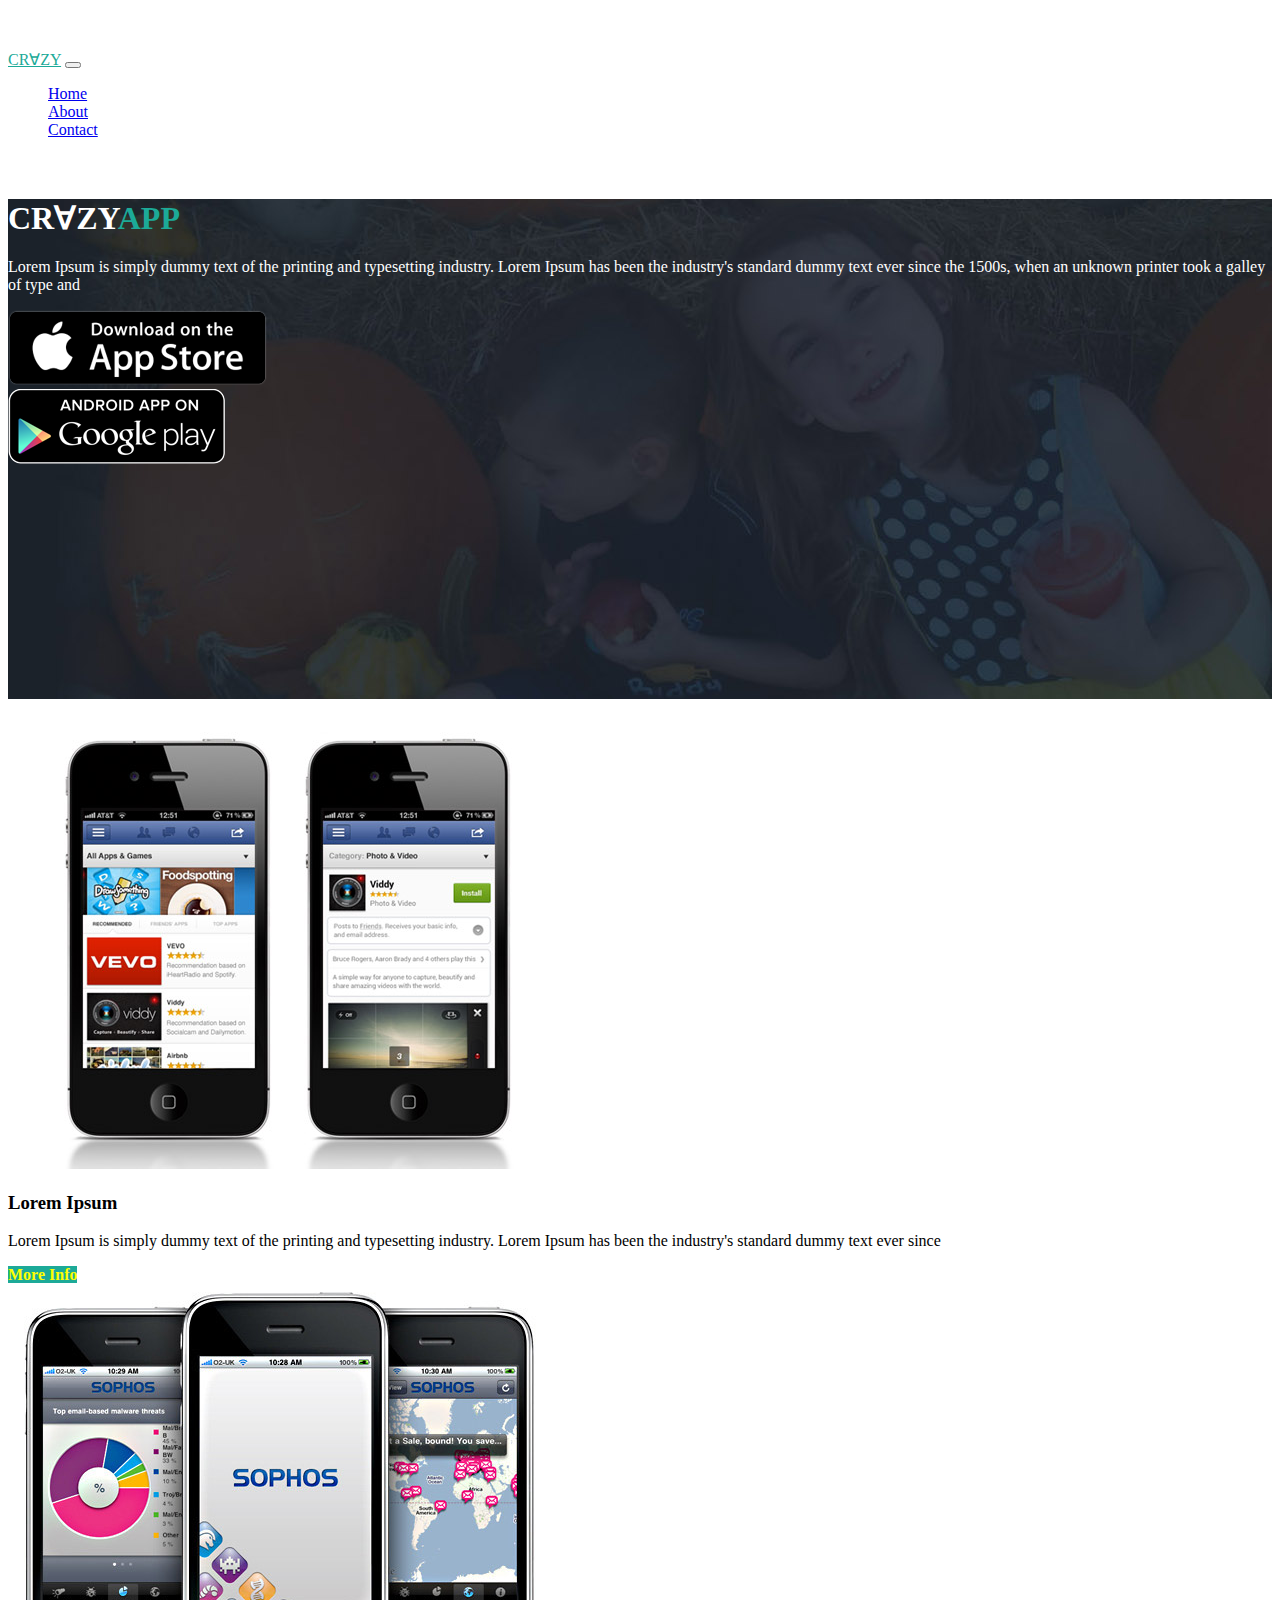
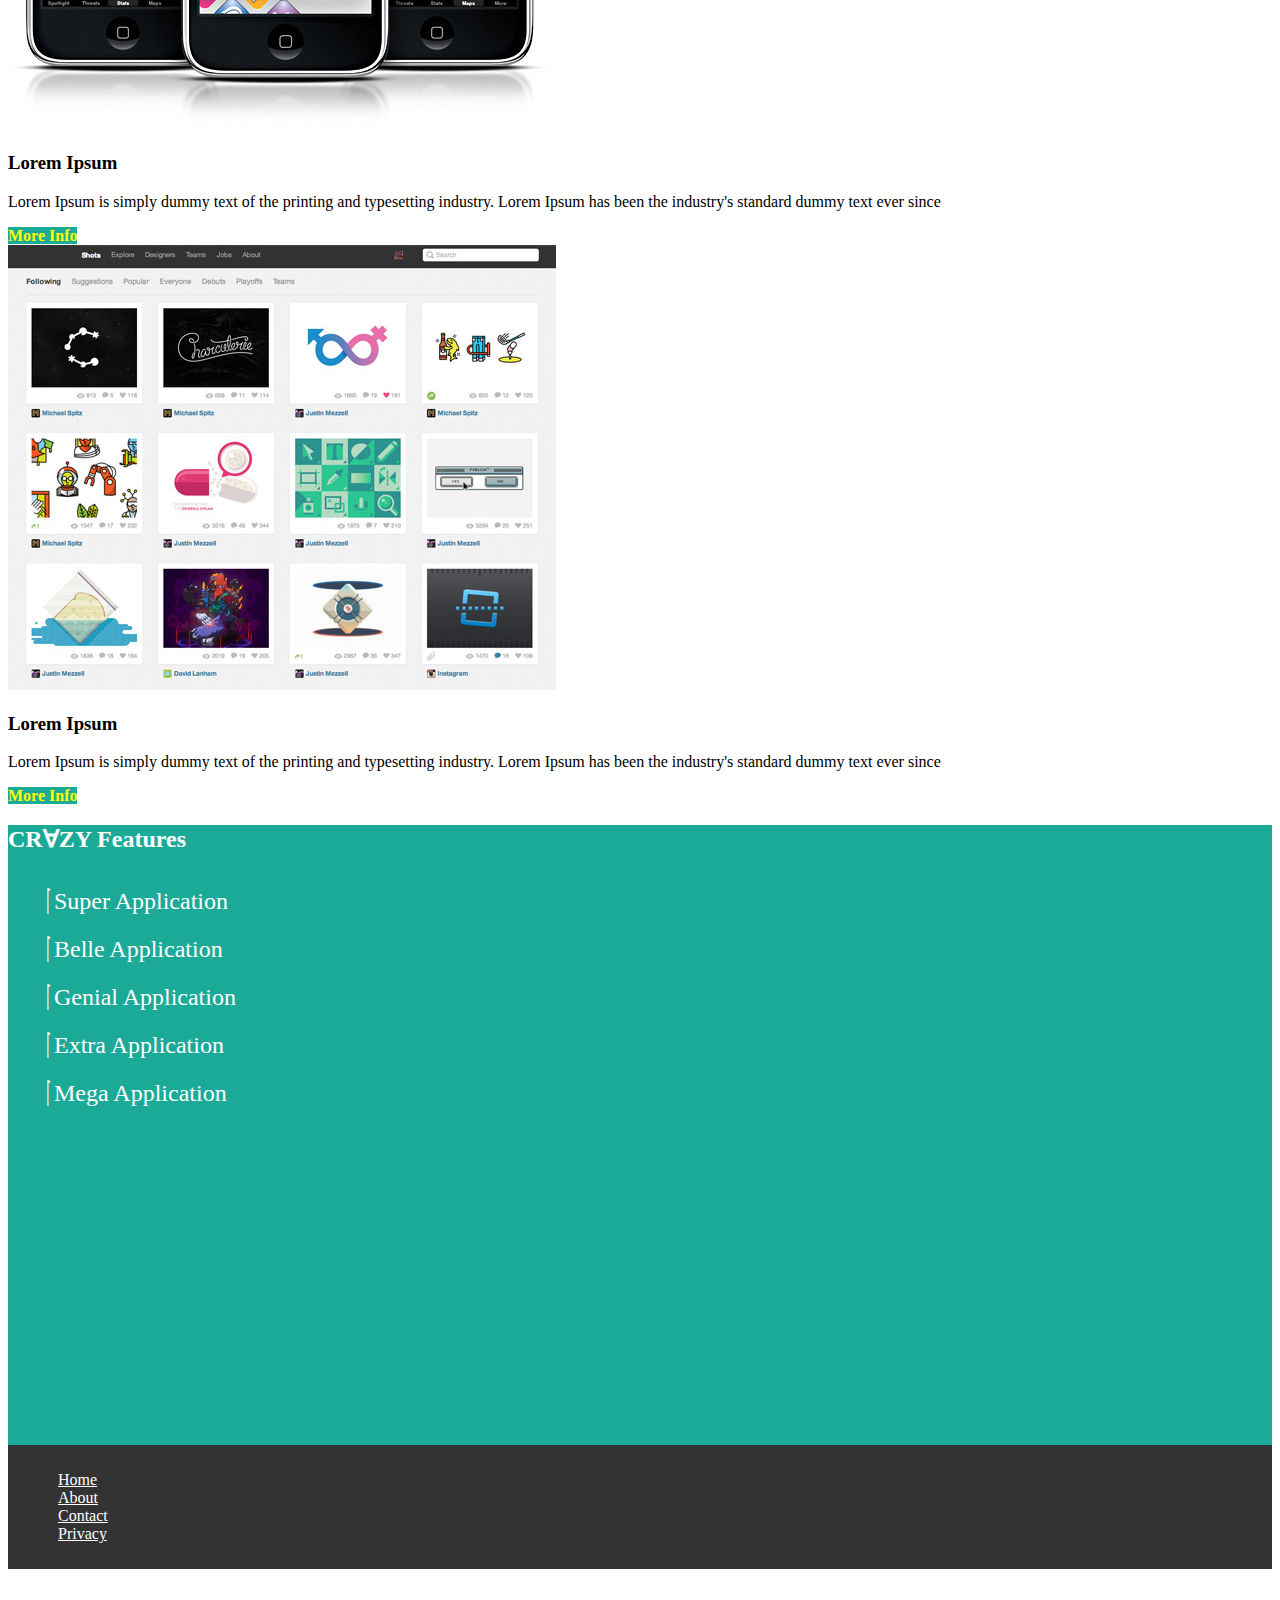
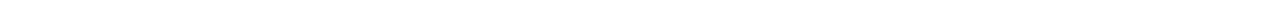
<file: index.html>
<!doctype html>
<html lang="en">
  <head>
    <!-- Required meta tags -->
    <meta charset="utf-8">
    <meta name="viewport" content="width=device-width, initial-scale=1, shrink-to-fit=no">
     <link rel="stylesheet"
  href="https://cdnjs.cloudflare.com/ajax/libs/animate.css/3.5.2/animate.min.css">
    <link rel="stylesheet" href="https://use.fontawesome.com/releases/v5.0.13/css/all.css" integrity="sha384-DNOHZ68U8hZfKXOrtjWvjxusGo9WQnrNx2sqG0tfsghAvtVlRW3tvkXWZh58N9jp" crossorigin="anonymous">
   <!-- Bootstrap CSS -->
    <link rel="stylesheet" href="https://stackpath.bootstrapcdn.com/bootstrap/4.1.1/css/bootstrap.min.css" integrity="sha384-WskhaSGFgHYWDcbwN70/dfYBj47jz9qbsMId/iRN3ewGhXQFZCSftd1LZCfmhktB" crossorigin="anonymous">
    <link href="https://stackpath.bootstrapcdn.com/font-awesome/4.7.0/css/font-awesome.min.css" rel="stylesheet" integrity="sha384-wvfXpqpZZVQGK6TAh5PVlGOfQNHSoD2xbE+QkPxCAFlNEevoEH3Sl0sibVcOQVnN" crossorigin="anonymous">
    <link rel="stylesheet" type="text/css" href="style.css">
    <title>Hello, world!</title>
  </head>
  <body>
 	<nav class="navbar navbar-expand-md navbar-light fixed-top bg-light">
        <a class="navbar-brand colorGreen" href="#">CR&forall;ZY</a>
        <button class="navbar-toggler" type="button" data-toggle="collapse" data-target="#navbarCollapse" aria-controls="navbarCollapse" aria-expanded="false" aria-label="Toggle navigation">
          <span class="navbar-toggler-icon"></span>
        </button>
        <div class="collapse navbar-collapse" id="navbarCollapse">
          <ul class="navbar-nav mr-auto">
            <li class="nav-item active">
              <a class="nav-link" href="index.html">Home <span class="sr-only">(current)</span></a>
            </li>
            <li class="nav-item">
              <a class="nav-link" href="about.html">About</a>
            </li>
            <li class="nav-item">
              <a class="nav-link " href="contact.html">Contact</a>
            </li>
          </ul>
        </div>
      </nav>
      <div class="jumbotron">
        <div class="container">
          <div class="row">
            <div class="col-md-6">
              <h1>CR&forall;ZY<span class="colorGreen">APP</span></h1>
              <p class="mb-5">
                  Lorem Ipsum is simply dummy text of the printing and typesetting industry. Lorem Ipsum has been the industry's standard dummy text ever since the 1500s, when an unknown printer took a galley of type and 
             </p>
             <div class="row">
                <div id="image1 " class="col-sm-6">
                  <img class="animated infinite bounce" src="img/icon_app_store.png">
                </div>
                <div id="image2" class="col-sm-6">
                  <img src="img/icon_google_play.png">
                </div>
             </div>
          </div>
          <div class="col-md-6>
                <img id="imgPhone" src="img/site_phone.png">
            </div>
        </div>
      </div>
    </div>
      <div class="container mb-5">
        <div class="row colone2">
          <div class="col-md-4">
            <img class="img-fluid img-thumbnail" src="img/demo1.jpg">
            <h3>Lorem Ipsum</h3>
            <p>Lorem Ipsum is simply dummy text of the printing and typesetting industry. Lorem Ipsum has been the industry's standard dummy text ever since</p>
            <a class="btn btn-primary">More Info</a>  
          </div>
          <div class="col-md-4">
            <img class="img-fluid img-thumbnail" src="img/demo2.jpg">
            <h3>Lorem Ipsum</h3>
            <p>Lorem Ipsum is simply dummy text of the printing and typesetting industry. Lorem Ipsum has been the industry's standard dummy text ever since</p>
            <a class="btn btn-primary">More Info</a> 
          </div>
          <div class="col-md-4">
            <img class="img-fluid img-thumbnail" src="img/demo3.jpg">
            <h3>Lorem Ipsum</h3>
            <p>Lorem Ipsum is simply dummy text of the printing and typesetting industry. Lorem Ipsum has been the industry's standard dummy text ever since</p>
            <a class="btn btn-primary">More Info</a> 
          </div>
        </div>
      </div>
      <section id="features">
        <div class="container py-4">
          <div class="row">
            <div class="col-md-6">
              <h2>CR&forall;ZY Features</h2>
              <ul>
                <li><i class="fas fa-check"></i> Super Application</li>
                <li><i class="fas fa-check"></i> Belle Application</li>
                <li><i class="fas fa-check"></i> Genial Application</li>
                <li><i class="fas fa-check"></i> Extra Application</li>
                <li><i class="fas fa-check"></i> Mega Application</li>
              </ul>
            </div>
            <div class="col-md-6">
              <iframe width="100%" height="300" src="https://www.youtube.com/embed/bjUoQbSJDJs" frameborder="0" allow="autoplay; encrypted-media" allowfullscreen></iframe>
            </div>
          </div>
        </div>
      </section>
      <footer>
        <div class="container">
          <div class="row">
            <div class="col-md-6">
              <ul>
                <li><a href="#">Home</a></li>
                <li><a href="#">About</a></li>
                <li><a href="#">Contact</a></li>
                <li><a href="#">Privacy</a></li>
              </ul>
            </div>
            <div class="col-md-6">
              <p>&copy; CR&forall;ZY APP &vert; All rights reserved.</p>
            </div>
          </div>
        </div>
      </footer>

    <!-- Optional JavaScript -->
    <!-- jQuery first, then Popper.js, then Bootstrap JS -->
    <script src="https://code.jquery.com/jquery-3.3.1.slim.min.js" integrity="sha384-q8i/X+965DzO0rT7abK41JStQIAqVgRVzpbzo5smXKp4YfRvH+8abtTE1Pi6jizo" crossorigin="anonymous"></script>
    <script src="https://cdnjs.cloudflare.com/ajax/libs/popper.js/1.14.3/umd/popper.min.js" integrity="sha384-ZMP7rVo3mIykV+2+9J3UJ46jBk0WLaUAdn689aCwoqbBJiSnjAK/l8WvCWPIPm49" crossorigin="anonymous"></script>
    <script src="https://stackpath.bootstrapcdn.com/bootstrap/4.1.1/js/bootstrap.min.js" integrity="sha384-smHYKdLADwkXOn1EmN1qk/HfnUcbVRZyYmZ4qpPea6sjB/pTJ0euyQp0Mk8ck+5T" crossorigin="anonymous"></script>
  </body>
</html>
</file>
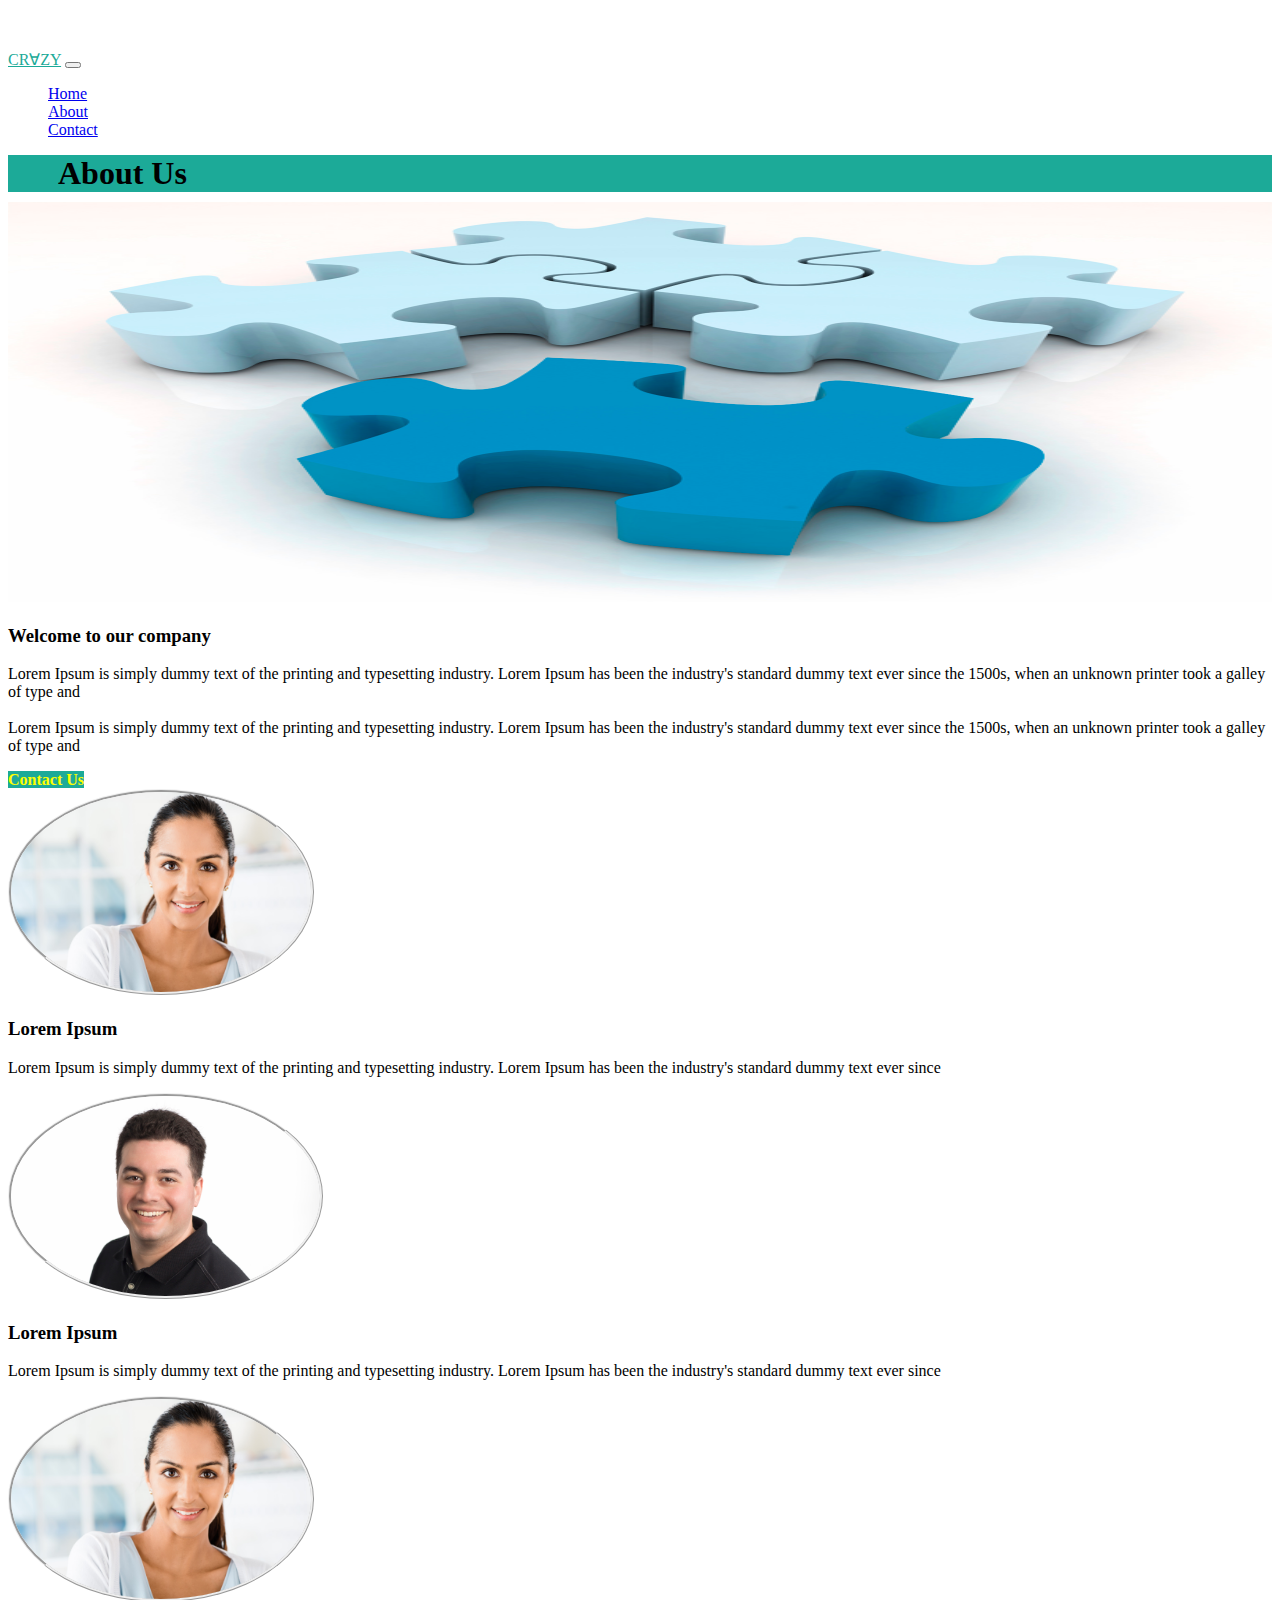
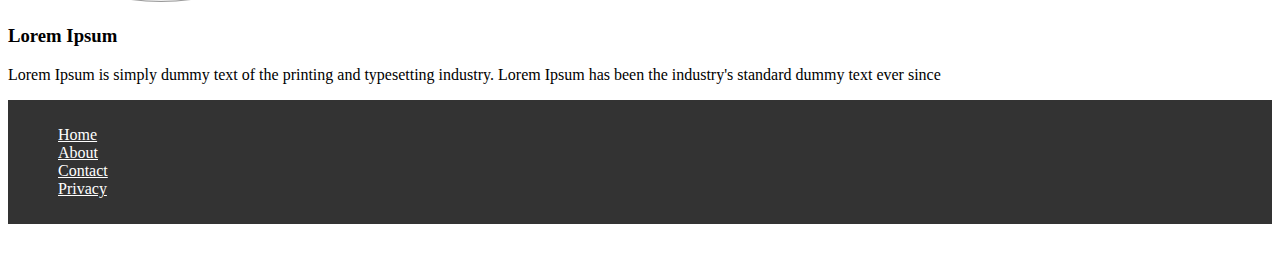
<file: about.html>
<!doctype html>
<html lang="en">
  <head>
    <!-- Required meta tags -->
    <meta charset="utf-8">
    <meta name="viewport" content="width=device-width, initial-scale=1, shrink-to-fit=no">
     <link rel="stylesheet"
  href="https://cdnjs.cloudflare.com/ajax/libs/animate.css/3.5.2/animate.min.css">
    <link rel="stylesheet" href="https://use.fontawesome.com/releases/v5.0.13/css/all.css" integrity="sha384-DNOHZ68U8hZfKXOrtjWvjxusGo9WQnrNx2sqG0tfsghAvtVlRW3tvkXWZh58N9jp" crossorigin="anonymous">
   <!-- Bootstrap CSS -->
    <link rel="stylesheet" href="https://stackpath.bootstrapcdn.com/bootstrap/4.1.1/css/bootstrap.min.css" integrity="sha384-WskhaSGFgHYWDcbwN70/dfYBj47jz9qbsMId/iRN3ewGhXQFZCSftd1LZCfmhktB" crossorigin="anonymous">
    <link href="https://stackpath.bootstrapcdn.com/font-awesome/4.7.0/css/font-awesome.min.css" rel="stylesheet" integrity="sha384-wvfXpqpZZVQGK6TAh5PVlGOfQNHSoD2xbE+QkPxCAFlNEevoEH3Sl0sibVcOQVnN" crossorigin="anonymous">
    <link rel="stylesheet" type="text/css" href="style.css">
    <title>Hello, world!</title>
  </head>
  <body>
 	<nav class="navbar navbar-expand-md navbar-light fixed-top bg-light">
        <a class="navbar-brand colorGreen" href="#">CR&forall;ZY</a>
        <button class="navbar-toggler" type="button" data-toggle="collapse" data-target="#navbarCollapse" aria-controls="navbarCollapse" aria-expanded="false" aria-label="Toggle navigation">
          <span class="navbar-toggler-icon"></span>
        </button>
        <div class="collapse navbar-collapse" id="navbarCollapse">
          <ul class="navbar-nav mr-auto">
            <li class="nav-item active">
              <a class="nav-link" href="index.html">Home <span class="sr-only">(current)</span></a>
            </li>
            <li class="nav-item">
              <a class="nav-link" href="about.html">About</a>
            </li>
            <li class="nav-item">
              <a class="nav-link " href="contact.html">Contact</a>
            </li>
          </ul>
        </div>
     </nav>	
	<div class="abouth1">
		<div class="row">
			<div>
				<h1>About Us</h1>
			</div>
		</div>
		
	</div>
	<div class="container">
		<div class="row">
			<div class="col-md-6">
				<img src="img/puzzle.jpg" width="100%" height="400px">	
			</div>
			<div class="col-md-6">
				<h3>Welcome to our company</h3>
				<p>
					Lorem Ipsum is simply dummy text of the printing and typesetting industry. Lorem Ipsum has been the industry's standard dummy text ever since the 1500s, when an unknown printer took a galley of type and<br>
					<br>
					Lorem Ipsum is simply dummy text of the printing and typesetting industry. Lorem Ipsum has been the industry's standard dummy text ever since the 1500s, when an unknown printer took a galley of type and
				</p>
				<a class="btn btn-primary">Contact Us</a>
			</div>
		</div>
	</div>
	<div class="container">
		<div id="imagecercle" class="row">
			<div class="col-md-4"> 
				<img height="200px" src="img/woman.jpg">
				<h3>Lorem Ipsum</h3>
            	<p>Lorem Ipsum is simply dummy text of the printing and typesetting industry. Lorem Ipsum has been the industry's standard dummy text ever since</p>
            	
			</div>
			<div class="col-md-4">
				<img height="200px" src="img/man.jpg">
				<h3>Lorem Ipsum</h3>
            	<p>Lorem Ipsum is simply dummy text of the printing and typesetting industry. Lorem Ipsum has been the industry's standard dummy text ever since</p>
            	
			</div>
			<div class="col-md-4">
				<img  height="200px" src="img/woman.jpg">
				<h3>Lorem Ipsum</h3>
            	<p>Lorem Ipsum is simply dummy text of the printing and typesetting industry. Lorem Ipsum has been the industry's standard dummy text ever since</p>
			</div>
		</div>
	</div>
	<footer>
        <div class="container">
          <div class="row">
            <div class="col-md-6">
              <ul>
                <li><a href="#">Home</a></li>
                <li><a href="#">About</a></li>
                <li><a href="#">Contact</a></li>
                <li><a href="#">Privacy</a></li>
              </ul>
            </div>
            <div class="col-md-6">
              <p>&copy; CR&forall;ZY APP &vert; All rights reserved.</p>
            </div>
          </div>
        </div>
      </footer>
	
	<!-- Optional JavaScript -->
    <!-- jQuery first, then Popper.js, then Bootstrap JS -->
    <script src="https://code.jquery.com/jquery-3.3.1.slim.min.js" integrity="sha384-q8i/X+965DzO0rT7abK41JStQIAqVgRVzpbzo5smXKp4YfRvH+8abtTE1Pi6jizo" crossorigin="anonymous"></script>
    <script src="https://cdnjs.cloudflare.com/ajax/libs/popper.js/1.14.3/umd/popper.min.js" integrity="sha384-ZMP7rVo3mIykV+2+9J3UJ46jBk0WLaUAdn689aCwoqbBJiSnjAK/l8WvCWPIPm49" crossorigin="anonymous"></script>
    <script src="https://stackpath.bootstrapcdn.com/bootstrap/4.1.1/js/bootstrap.min.js" integrity="sha384-smHYKdLADwkXOn1EmN1qk/HfnUcbVRZyYmZ4qpPea6sjB/pTJ0euyQp0Mk8ck+5T" crossorigin="anonymous"></script>
  </body>
</html>
</file>
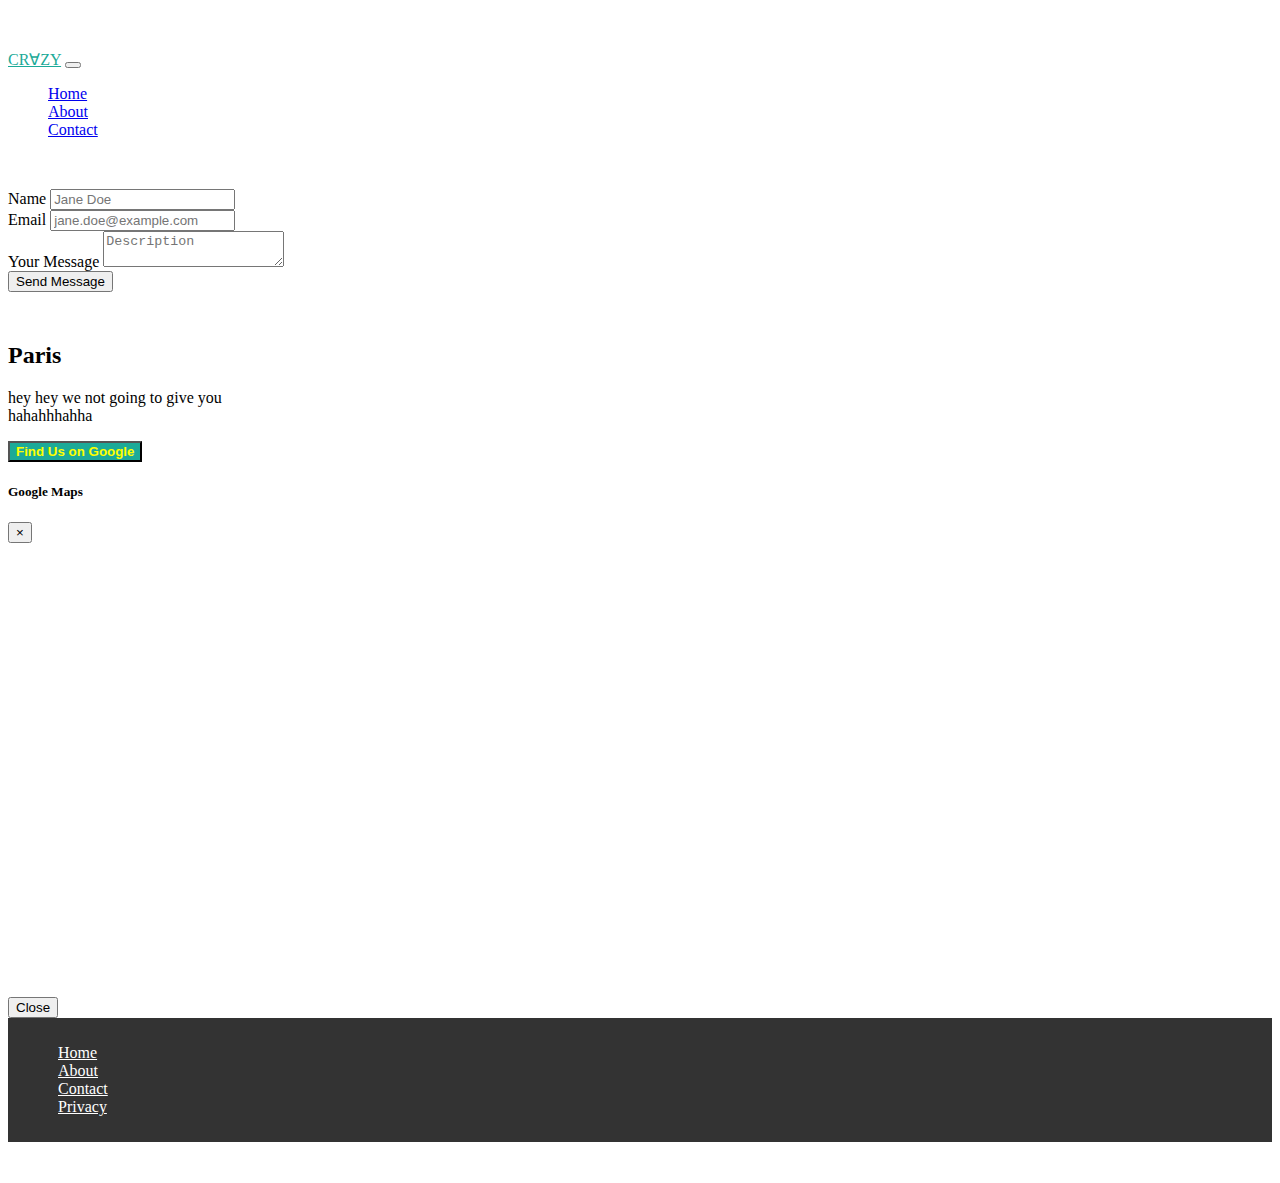
<file: contact.html>
<!doctype html>
<html lang="en">
  <head>
    <!-- Required meta tags -->
    <meta charset="utf-8">
    <meta name="viewport" content="width=device-width, initial-scale=1, shrink-to-fit=no">
     <link rel="stylesheet"
  href="https://cdnjs.cloudflare.com/ajax/libs/animate.css/3.5.2/animate.min.css">
    <link rel="stylesheet" href="https://use.fontawesome.com/releases/v5.0.13/css/all.css" integrity="sha384-DNOHZ68U8hZfKXOrtjWvjxusGo9WQnrNx2sqG0tfsghAvtVlRW3tvkXWZh58N9jp" crossorigin="anonymous">
   <!-- Bootstrap CSS -->
    <link rel="stylesheet" href="https://stackpath.bootstrapcdn.com/bootstrap/4.1.1/css/bootstrap.min.css" integrity="sha384-WskhaSGFgHYWDcbwN70/dfYBj47jz9qbsMId/iRN3ewGhXQFZCSftd1LZCfmhktB" crossorigin="anonymous">
    <link href="https://stackpath.bootstrapcdn.com/font-awesome/4.7.0/css/font-awesome.min.css" rel="stylesheet" integrity="sha384-wvfXpqpZZVQGK6TAh5PVlGOfQNHSoD2xbE+QkPxCAFlNEevoEH3Sl0sibVcOQVnN" crossorigin="anonymous">
    <link rel="stylesheet" type="text/css" href="style.css">
    <title>Hello, world!</title>
  </head>
  <body>
 	<nav class="navbar navbar-expand-md navbar-light fixed-top bg-light">
        <a class="navbar-brand colorGreen" href="#">CR&forall;ZY</a>
        <button class="navbar-toggler" type="button" data-toggle="collapse" data-target="#navbarCollapse" aria-controls="navbarCollapse" aria-expanded="false" aria-label="Toggle navigation">
          <span class="navbar-toggler-icon"></span>
        </button>
        <div class="collapse navbar-collapse" id="navbarCollapse">
          <ul class="navbar-nav mr-auto">
            <li class="nav-item active">
              <a class="nav-link" href="index.html">Home <span class="sr-only">(current)</span></a>
            </li>
            <li class="nav-item">
              <a class="nav-link" href="about.html">About</a>
            </li>
            <li class="nav-item">
              <a class="nav-link " href="contact.html">Contact</a>
            </li>
          </ul>
        </div>
     </nav>
     <div  class="container">
      <div class="row">
        <div class="col-md-8">
          <form class="form-horizontal">
                    <div class="form-group">
                      <label for="exampleInputName2">Name</label>
                      <input type="text" class="form-control" id="exampleInputName2" placeholder="Jane Doe">
                    </div>
                    <div class="form-group">
                      <label for="exampleInputEmail2">Email</label>
                      <input type="email" class="form-control" id="exampleInputEmail2" placeholder="jane.doe@example.com">
                    </div>
                    <div class="form-group ">
                      <label for="exampleInputText">Your Message</label>
                     <textarea  class="form-control" placeholder="Description"></textarea> 
                    </div>
                    <button type="submit" class="btn btn-default">Send Message</button>
                  </form>
        </div>
        <div class="col-md-4">
          <h2>Paris</h2>
          <p>
            hey hey we not going to give you<br>
            hahahhhahha
          </p>
          <!-- Button trigger modal -->
          <button type="button" class="btn btn-primary" data-toggle="modal" data-target="#exampleModal">Find Us on Google</button>

          <!-- Modal -->
          <div class="modal fade" id="exampleModal" tabindex="-1" role="dialog" aria-labelledby="exampleModalLabel" aria-hidden="true">
            <div class="modal-dialog" role="document">
              <div class="modal-content">
                <div class="modal-header">
                  <h5 class="modal-title" id="exampleModalLabel">Google Maps</h5>
                  <button type="button" class="close" data-dismiss="modal" aria-label="Close">
                    <span aria-hidden="true">&times;</span>
                  </button>
                </div>
                <div class="modal-body">
                  <iframe src="https://www.google.com/maps/embed?pb=!1m14!1m8!1m3!1d21000.232498919537!2d2.3816383697135226!3d48.85765619999998!3m2!1i1024!2i768!4f13.1!3m3!1m2!1s0x0%3A0x7c42ab89550c19b4!2sG2r!5e0!3m2!1sen!2sfr!4v1526568375319" width="100%" height="450" frameborder="0" style="border:0" allowfullscreen></iframe>
                </div>
                <div class="modal-footer">
                  <button type="button" class="btn btn-secondary" data-dismiss="modal">Close</button>
                </div>
              </div>
            </div>
          </div>

        </div>

      </div>
     </div>
    

     	<footer>
        <div class="container">
          <div class="row">
            <div class="col-md-6">
              <ul>
                <li><a href="#">Home</a></li>
                <li><a href="#">About</a></li>
                <li><a href="#">Contact</a></li>
                <li><a href="#">Privacy</a></li>
              </ul>
            </div>
            <div class="col-md-6">
              <p>&copy; CR&forall;ZY APP &vert; All rights reserved.</p>
            </div>
          </div>
        </div>
      </footer>
	
	<!-- Optional JavaScript -->
    <!-- jQuery first, then Popper.js, then Bootstrap JS -->
    <script src="https://code.jquery.com/jquery-3.3.1.slim.min.js" integrity="sha384-q8i/X+965DzO0rT7abK41JStQIAqVgRVzpbzo5smXKp4YfRvH+8abtTE1Pi6jizo" crossorigin="anonymous"></script>
    <script src="https://cdnjs.cloudflare.com/ajax/libs/popper.js/1.14.3/umd/popper.min.js" integrity="sha384-ZMP7rVo3mIykV+2+9J3UJ46jBk0WLaUAdn689aCwoqbBJiSnjAK/l8WvCWPIPm49" crossorigin="anonymous"></script>
    <script src="https://stackpath.bootstrapcdn.com/bootstrap/4.1.1/js/bootstrap.min.js" integrity="sha384-smHYKdLADwkXOn1EmN1qk/HfnUcbVRZyYmZ4qpPea6sjB/pTJ0euyQp0Mk8ck+5T" crossorigin="anonymous"></script>
  </body>
</html>
</file>
<file: style.css>
body{
	margin-top: 50px;
	overflow-x:hidden;
}
ul {
 list-style: none;
}
.colorGreen{
	color: #1caa98 !important;
}
.jumbotron{
	background-image: url(img/site_showcase_bg.jpg);
	color: #fff;
	height: 500px;
}
.jumbotron h1{
	margin-top: 60px;	
}
#imgPhone{
	width: 60%;
}
.colone2{
	margin-top: 25px;
	color: black;
}
.btn-primary{
	background-color: #1caa98;
	font-weight: bold;
	color: yellow!important;
}
#features{
	background-color: #1caa98;
	color: #fff;
}
#features ul{
	font-size: 1.5em;
	line-height: 2em;	
}
footer{
	background-color: #333;
	color: #fff;
	padding: 10px;
}
footer a {
	color: #fff;
}
footer p{
	float:right;
}
footer a:hover{
	color:#fff;
	font-weight: bold;
	text-decoration: none;
}
@media (max-width:991px){
	#img1{display: none;}
	#image2{padding-top: 5px;}

}
/* About Page */
.abouth1{
	background-color: #1caa98;
}
.abouth1 h1 {
	margin: 10px 50px;
}
#imagecercle img {
	border-radius: 50%;
	border-style: ridge;
}
/*Contact*/
.form-horizontal{
	margin: 50px 0;
}
</file>
